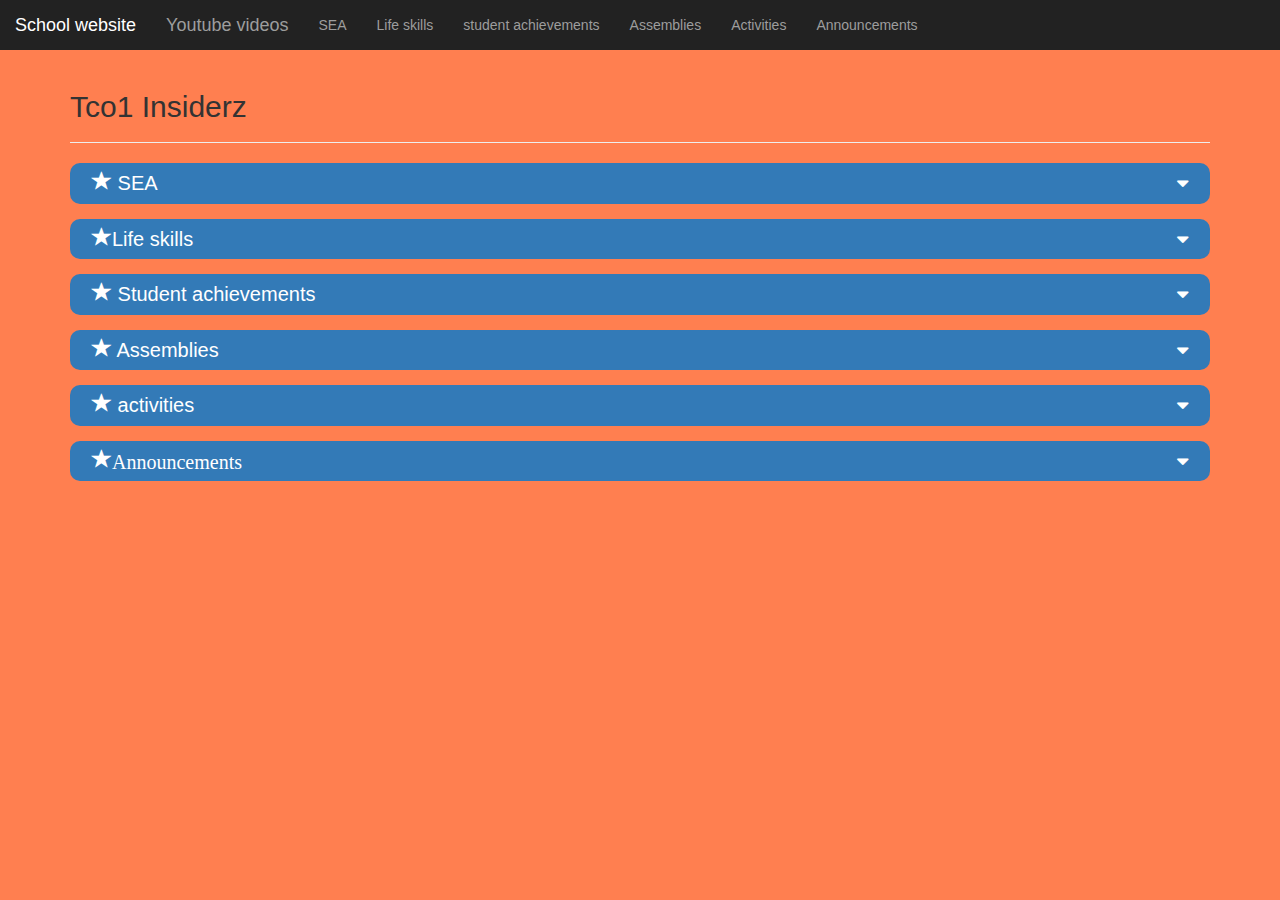
<file: index.html>
<!DOCTYPE html>
<html>
<head>
	<title>Tco1 Insiderz</title>
<meta name="viewport" content="width=device-width, initial-scale=1">

<link rel="stylesheet" href="https://maxcdn.bootstrapcdn.com/bootstrap/3.4.0/css/bootstrap.min.css">

<script src="https://ajax.googleapis.com/ajax/libs/jquery/3.4.1/jquery.min.js"></script>

<script src="https://maxcdn.bootstrapcdn.com/bootstrap/3.4.0/js/bootstrap.min.js"></script>

<link rel="stylesheet" href="https://cdnjs.cloudflare.com/ajax/libs/font-awesome/4.7.0/css/font-awesome.min.css">

<link rel="stylesheet" href="style.css">

</head>

<body>

<nav class="navbar-inverse" style="position:sticky;top:0;z-index:99999">

    <div class="navbar-header">
      <button type="button" class="navbar-toggle" data-toggle="collapse" data-target="#myNavbar">
        <span class="icon-bar"></span>
        <span class="icon-bar"></span>
        <span class="icon-bar"></span>                        
      </button>
      <a class="navbar-brand" href="https://www.theclassofone.com/tco1-clubs.php">School website</a>
      <a class="navbar-brand" href="https://www.youtube.com/results?search_query=tco1+">Youtube videos</a>
    </div>
    
    <div class="collapse navbar-collapse" id="myNavbar">
      <ul class="nav navbar-nav">
        
        <li><a href="#the_lion_king">SEA</a></li>
        <li><a href="#Frozen_2">Life skills</a></li>
        <li><a href="#Frozen_3">student achievements</a></li>
        <li><a href="#Frozen5">Assemblies</a></li>
        <li><a href="#Frozen6">Activities</a></li>
        <li><a href="#Frozen7">Announcements</a></li>
        
       
      </ul>
    </div>

</nav>
  
<div class="container">
	
  

  	

	<div class="page-header" id="movies">
  		<h2 class="text-capitalize">Tco1 Insiderz</h2>
  </div>



  <div class="bg-primary movie_head" data-toggle="collapse" data-target="#the_lion_king" >
    <span class="glyphicon glyphicon-star" ></span> SEA<i class="fa fa-sort-desc" ></i>
  </div>

  <div id="the_lion_king" class="collapse">
	 
   
    <center>
      <div class="col-lg-9 col-md-9 col-sm-9 col-xs-12 movie_text">
       <p class ="text-info text-center list-group-item-info">SEL Activity - 15th November & TCO1 Chef - 19th November.</p>
         
       </div>
       <br>
        <br>
        
       
        <hr>
   
       <div class="col-lg-9 col-md-9 col-sm-9 col-xs-12 list-group-item-info" >
         
         <img src="Screenshot (87).png" class="img-responsive img-thumbnail" >
       </div></center>
	   
  </div>

  <div class="bg-primary  movie_head" data-toggle="collapse" data-target="#Frozen_2" >
    <span class="glyphicon glyphicon-star" ></span>Life skills<i class="fa fa-sort-desc" ></i>
  </div>

  <div id="Frozen_2" class="collapse">
    <center>
	 <div class="col-lg-9 col-md-9 col-sm-9 col-xs-12 movie_text">
    <p class ="text-info text-center list-group-item-info">At School, Kids are appreciated not only for their academic achievements but also for their extracurricular activities. Winning an award/medal is a proud moment for the kids but sharing the excietment and happiness with their classmates make them even.</p>
  		
  	</div>
    <br>
     <br>
     
    
     <hr>

  	<div class="col-lg-9 col-md-9 col-sm-9 col-xs-12 list-group-item-info" >
  	  
      <img src="Screenshot (72).png" class="img-responsive img-thumbnail" >
  	</div></center>
    <br>
    <center>
      <div class="col-lg-9 col-md-9 col-sm-9 col-xs-12 movie_text">
       <p class ="text-info text-center list-group-item-info">In SEL classes,the students learn how everyone is different and we should respect each other and not judge anyone by how they seems to be.</p>
         
       </div>
       <br>
        <br>
        
       
        <hr>
   
       <div class="col-lg-9 col-md-9 col-sm-9 col-xs-12 list-group-item-info" >
         
         <img src="Screenshot (80).png" class="img-responsive img-thumbnail" >
       </div></center>
       <br>
       <center>
      <div class="col-lg-9 col-md-9 col-sm-9 col-xs-12 movie_text">
       <p class ="text-info text-center list-group-item-info">In SEL classes class- 4th Appreciated each other and learnHow to respect others and everyone is unique and different .</p>
         
       </div>
       <br>
        <br>
        
       
        <hr>
   
       <div class="col-lg-9 col-md-9 col-sm-9 col-xs-12 list-group-item-info" >
         
         <img src="Screenshot (84).png" class="img-responsive img-thumbnail" >
       </div></center>
       <br>
       <center>
        <br>
        
       <br>
       <center>
        <div class="col-lg-9 col-md-9 col-sm-9 col-xs-12 movie_text">
         <p class ="text-info text-center list-group-item-info">At school, through our social emotional learning (SEL) classes, we aim to explicitly encourage our learners to cultivate constructive relationships with others critical to success in school and community setting. As an extension to our SEL sessions , EFA Classes 3-5 hosted a special assembly on the theme of Relationship Skills held on 11.11.2022</p>
           
         </div>
         <br>
          <br>
          
         
          <hr>
     
         <div class="col-lg-9 col-md-9 col-sm-9 col-xs-12 list-group-item-info" >
           
           <img src="Screenshot (85).png" class="img-responsive img-thumbnail" >
         </div></center>


           <center>
            <div class="col-lg-9 col-md-9 col-sm-9 col-xs-12 movie_text">
             <p class ="text-info text-center list-group-item-info">In classes 3-5 various activities were conducted such as I wonder week- to develop scientific thinking , SEL activity -Student learnt how everyone is different and appreciated each other uniqueness. Thanksgiving day to name all reasons for being thankful.</p>
               
             </div>
             <br>
              <br>
              
             
              <hr>
         
             <div class="col-lg-9 col-md-9 col-sm-9 col-xs-12 list-group-item-info" >
               
               <img src="Screenshot (88).png" class="img-responsive img-thumbnail" >
             </div></center>
  </div>

  <div class="bg-primary  movie_head" data-toggle="collapse" data-target="#Frozen_3" >
    <span class="glyphicon glyphicon-star" ></span> Student achievements<i class="fa fa-sort-desc" ></i>
  </div>

  <div id="Frozen_3" class="collapse">
    <center>
	 <div class="col-lg-9 col-md-9 col-sm-9 col-xs-12 movie_text">
    <p class ="text-info text-center list-group-item-info">Norisha won 1st prize- Gold medal in her Karate Competition held on 18-12-22</p>
  		
  	</div>
    <br>
     
     
    
     <hr>

  	<div class="col-lg-9 col-md-9 col-sm-9 col-xs-12 list-group-item-info" >
  	  
      <img src="Screenshot (81).png" class="img-responsive img-thumbnail" >
      <br>
      <br>
      <a href="https://drive.google.com/file/d/1LP6C8Qu_Nmtz208HbxD_JFdf1e0uj6st/view?usp=share_link" target="_blank">Video 1</a>
      <br>
      <br>
      <a href="https://drive.google.com/file/d/1ocvBGqJeftS2c_63ueEC14R_r2MU9CVP/view?usp=sharing" target="_blank">Video 2</a>
  	</div></center>
  </div>

  <div class="bg-primary movie_head" data-toggle="collapse" data-target="#Frozen5" >
    <span class="glyphicon glyphicon-star" ></span> Assemblies<i class="fa fa-sort-desc" ></i>
  </div>

  <div id="Frozen5" class="collapse">
	 
   <center>

  	<div class="col-lg-9 col-md-9 col-sm-9 col-xs-12 movie_text" >
      <h4 class="text-info text-center list-group-item-info">Special relationship assembly</h4>
      <br>
      <p class ="text-info text-center list-group-item-info">At school, through our social emotional learning (SEL ) classes, we aim to explicitly encourage our learners to cultivate relationships with others critical to success in school and community setting. As an extension a special assembly on Relationship Skills was conducted.</p>
     </div>
     <br>
     <br>
     
    
     <hr>
     <div class="col-lg-9 col-md-9 col-sm-9 col-xs-12 list-group-item-info">
       <img src="Screenshot (86).png" class="img-responsive img-thumbnail" >
     </div></center>
	   
  </div>

  <div class="bg-primary movie_head" data-toggle="collapse" data-target="#Frozen6" >
    <span class="glyphicon glyphicon-star" ></span> activities<i class="fa fa-sort-desc" ></i>
  </div>

  <div id="Frozen6" class="collapse">
	 
   <center>

  	<div class="col-lg-9 col-md-9 col-sm-9 col-xs-12 movie_text" >
      <h4 class="text-info text-center list-group-item-info"></h4>
      <br>
      <p class ="text-info text-center list-group-item-info">On 24th, the last Thursday of November, students learned about the history of the Macy’s Thanksgiving Day Parade paired with reading a prayer from their English reader for Class 3. After reading, students identified some of the different ways Americans celebrate Thanksgiving. Next, students worked in small groups to name all the reasons they are thankful</p>
     </div>
     <br>
     <br>
     
    
     <hr>
     <div class="col-lg-9 col-md-9 col-sm-9 col-xs-12 list-group-item-info">
       <img src="Screenshot (89).png" class="img-responsive img-thumbnail" >
     </div>
    </center>
     <div class="col-lg-9 col-md-9 col-sm-9 col-xs-12 movie_text" >
      <h4 class="text-info text-center list-group-item-info"></h4>
      <br>
      <p class ="text-info text-center list-group-item-info">History buff of class 5 are always curious and eager to learn .They enjoy the informative session about Sardar Vallabhai Patel on his birth anniversary .Students were thrill and inspired by the events that took place in his life and also his contribution towards our country</p>
     </div>
     <br>
     <br>
     
    
     <hr>
     <div class="col-lg-9 col-md-9 col-sm-9 col-xs-12 list-group-item-info">
       <img src="Screenshot (90).png" class="img-responsive img-thumbnail" >
     </div></center>
     <center>

      <div class="col-lg-9 col-md-9 col-sm-9 col-xs-12 movie_text" >
        <h4 class="text-info text-center list-group-item-info">Chilren day </h4>
        <p class ="text-info text-center list-group-item-info">Chilren day was celebrated on 14th November with great enthusiasm ,where kids where involved in various activities like --guess who,spin and play,snak time and they also enjoyed dressing up in their favourite Cartoon character.</p>
       </div>
       <br>
       <br>
       
      
       <hr>
       <div class="col-lg-9 col-md-9 col-sm-9 col-xs-12 list-group-item-info">
         <img src="Copy of Final newsletter-November.jpg" class="img-responsive img-thumbnail" >
       </div></center>

       
	   
  </div>
  <div class="bg-primary movie_head" data-toggle="collapse" data-target="#Frozen7" >
    <span class="glyphicon glyphicon-star" >Announcements</span> <i class="fa fa-sort-desc" ></i>
  </div>

  <div id="Frozen7" class="collapse">
   
   
    <center>
      <div class="col-lg-9 col-md-9 col-sm-9 col-xs-12 movie_text">
        <h2 class="text-info text-center list-group-item-info"> HGT </h2>
        <br>
       <p class ="text-info text-center list-group-item-info">With the vision to provide a viable platform for a sea of young talent to showcase their wondrous abilities and give them an opportunity to earn the recognition and appreciation they deserve, The Class of One (TCO1), hosted a series of national-level competitions named ‘Hyderabad’s Got Talent’, which was ‘Open for All’ students from Nursery-KG to Class 8th. 
        The mode of auditions and selections was done virtually witnessing massive entries. The final competition was held in Hyderabad in a physical format on the 17th of December, 2022 at Hotel Aditya Park. The talent show was packed with a number of activities, such as fashion shows, talent shows, doodling, story weaving, etc.
        The team was elated to see the participation of so many students hoping to   unveil India’s budding superstar, poised to be the future of our country</p>
         
       </div>
       <br>
        <br>
        
       
        <hr>
   
       </center>
       <center>
        <div class="col-lg-9 col-md-9 col-sm-9 col-xs-12 movie_text">
          <h2 class="text-info text-center list-group-item-info"> SIC </h2>
          <br>
         <p class ="text-info text-center list-group-item-info">As an initiative to contribute in nurturing entrepreneurs and innovators of the future India, The Class of One has established the School Innovation Council (SIC94894) as per the guidelines of Innovation Cell, Ministry of Education, Government of India.
          ‘School Innovation Council’ is a novel initiative to systematically handhold students in establishing ideation, innovation, and entrepreneurial ecosystem in a sustainable manner.  The programme is inspired by the New Education Policy-2020 which lays huge emphasis on promoting out-of-the-box thinking amongst students.
          Our Council consists of both teachers and students.
          </p>
          <img src="Screenshot (91).png" class="img-responsive img-thumbnail" >
           
         </div>
         <br>
          <br>
          
         
        
     
         </center>
         <center>
          <div class="col-lg-9 col-md-9 col-sm-9 col-xs-12 movie_text">
            <h2 class="text-info text-center list-group-item-info"> Silverzone Olympiad</h2>
            <br>
           <p class ="text-info text-center list-group-item-info">Aiming to give our students extensive exposure to different Olympiads to make them ready for the competitive world , we prepare our students from an early age.
            Silverzone Foundation will conduct a series of Olympiad examinations for classes I to VIII.  With a nominal examination fee for each subject, the olympiads will be conducted online as per the following schedule :
            </p>
            <img src="Screenshot (92).png" class="img-responsive img-thumbnail" >
            <h4 class="text-info text-center list-group-item-info"> Preparation classes for these competitions are held during Saturdays.</h4>
             
           </div>
           <br>
            <br>
            
           
            <hr>
       
           </center>
  </div>


 


  


</body>
</html>
</file>
<file: style.css>
#contact iframe
{
    width: 100%;
}
.contact_1 h3
{
    display: inline;
}
.contact_1 a
{
    text-shadow: none;
}
 
input
{
    background: grey
}

.travel_mainDiv
{
    border: 1px solid #c7c7c7;
    padding-left: 0px;
    padding-right: 0px;
    float: none
}

.travel_mainDiv img
{
  width: 100%;
}

.travel_mainDiv hr
{
    width: 230px; 
}

.travel_mainDiv h5 , .travel_mainDiv p
{
margin-left: 20px;
}


.movie_head
{
    font-size: 20px;
    padding: 6px 22px;
    border-radius: 10px;
    margin-bottom: 15px;
    width: 100%;
    display: inline-block;
}

.movie_head i
{
float: right;
}

.movie_text span
{
color: #ff7700;
}
.movie_text{
  font-size: large;
  font-weight: bold;
  font-style: italic;

}
h4{
  font-weight: bold;
}

.environment_li
{
  margin-top: 13px;
}

.environment_li h4
{
    border-bottom: 1px solid white;
    padding: 8px;
    text-decoration: underline;
}

.environment_li img
{
  border-radius: 25px;
}

.environment_li p
{
  margin-top:10px;
}

.header_entrepreneur
{
  line-height: 2;
}

.book
{
  cursor: pointer;
}

.book hr
{
  margin-bottom: 10px;
}

.modal-content
{
  margin-top: 100px;
}

.img_modal
  {
    display: inline-block;
  }
.p_modal
  {
      margin-top: 10px;
}
.modal-body
{
    text-align: center
}
body{
  background-color:coral;
}
</file>
